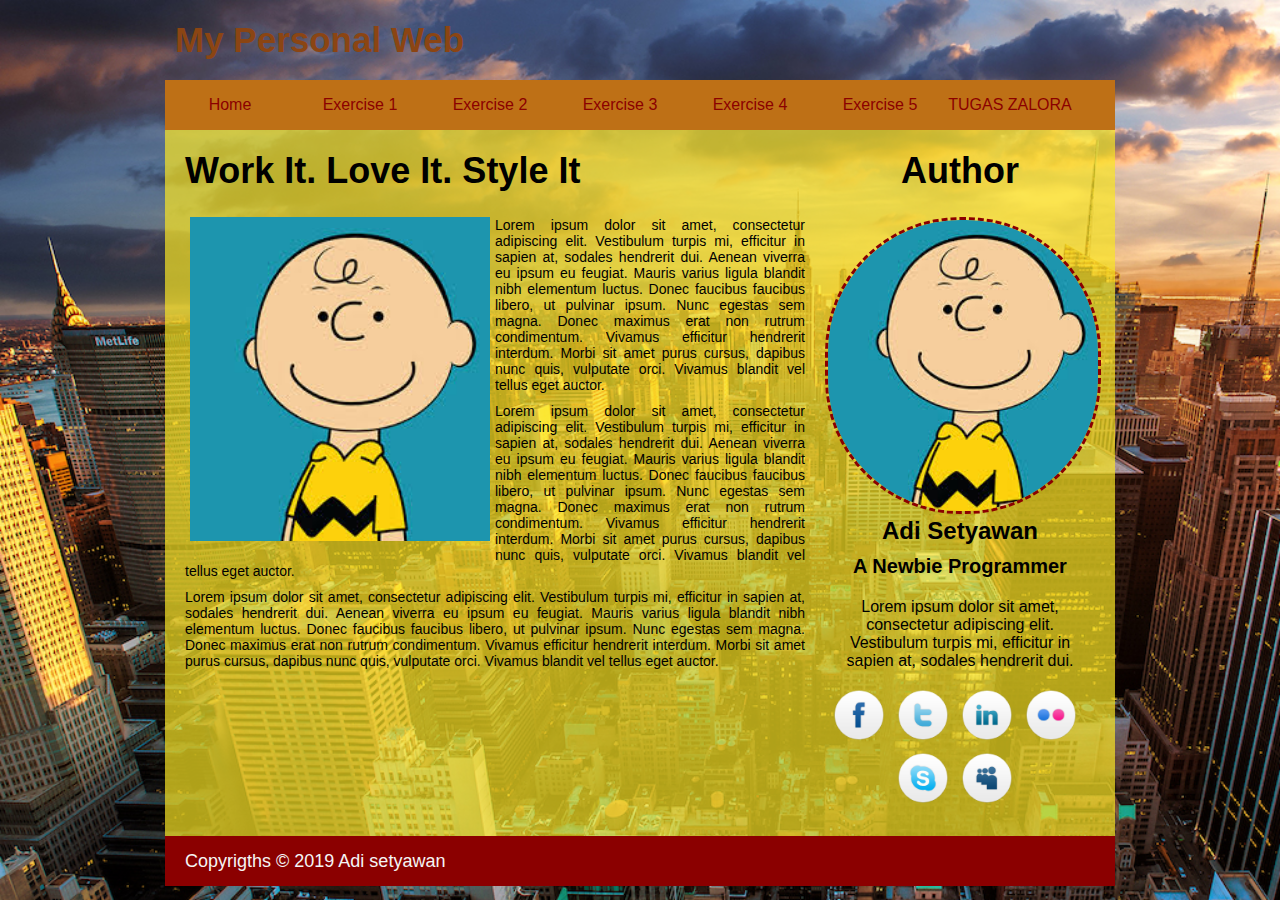
<file: index.html>
<!DOCTYPE html>
<html lang="en">
<head>
    <meta charset="UTF-8">
    <meta name="viewport" content="width=device-width, initial-scale=1.0">
    <meta http-equiv="X-UA-Compatible" content="ie=edge">
    <title>HTML & CSS</title>
    <link rel="stylesheet" href="style/style.css">
</head>
<body>
    <div id="wrapper">
        <div id="header">
            <!-- start header -->
            <h1>My Personal Web</h1>
            <!-- end header -->
        </div>
        <div id="menu">
            <!-- start menu -->
            <ul>
                <li><a href="#">Home</a></li>
                <li><a href="exe-1/index.html">Exercise 1</a></li>
                <li><a href="exe-2/index.html">Exercise 2</a></li>
                <li><a href="exe-3/index.html">Exercise 3</a></li>
		        <li><a href="exe-4/index.html">Exercise 4</a></li>
                <li><a href="exe-5/index.html">Exercise 5</a></li>
                <li><a href="task/task.html">TUGAS ZALORA</a></li>
            </ul>
            <!-- end menu -->
        </div>
        <div id="content">
            <!-- start content -->
            <div id="content_left">
                <!-- start left -->
                <h2>Work It. Love It. Style It</h2>
                <p><img src="images/charli.jpeg" alt=""> Lorem ipsum dolor sit amet, consectetur adipiscing elit. Vestibulum turpis mi, efficitur in sapien at, sodales hendrerit dui. Aenean viverra eu ipsum eu feugiat. Mauris varius ligula blandit nibh elementum luctus. Donec faucibus faucibus libero, ut pulvinar ipsum. Nunc egestas sem magna. Donec maximus erat non rutrum condimentum. Vivamus efficitur hendrerit interdum. Morbi sit amet purus cursus, dapibus nunc quis, vulputate orci. Vivamus blandit vel tellus eget auctor.</p>
                <p>Lorem ipsum dolor sit amet, consectetur adipiscing elit. Vestibulum turpis mi, efficitur in sapien at, sodales hendrerit dui. Aenean viverra eu ipsum eu feugiat. Mauris varius ligula blandit nibh elementum luctus. Donec faucibus faucibus libero, ut pulvinar ipsum. Nunc egestas sem magna. Donec maximus erat non rutrum condimentum. Vivamus efficitur hendrerit interdum. Morbi sit amet purus cursus, dapibus nunc quis, vulputate orci. Vivamus blandit vel tellus eget auctor.</p>
                <p>Lorem ipsum dolor sit amet, consectetur adipiscing elit. Vestibulum turpis mi, efficitur in sapien at, sodales hendrerit dui. Aenean viverra eu ipsum eu feugiat. Mauris varius ligula blandit nibh elementum luctus. Donec faucibus faucibus libero, ut pulvinar ipsum. Nunc egestas sem magna. Donec maximus erat non rutrum condimentum. Vivamus efficitur hendrerit interdum. Morbi sit amet purus cursus, dapibus nunc quis, vulputate orci. Vivamus blandit vel tellus eget auctor.</p>
                
                <!-- end left -->
            </div>
            <div id="content_right">
                <!-- start rigth -->
                <h2>Author</h2>
                <img src="images/charli.jpeg" alt="">
                <h3>Adi Setyawan</h3>
                <h4>A Newbie Programmer</h4>
                <p>Lorem ipsum dolor sit amet, consectetur adipiscing elit. Vestibulum turpis mi, efficitur in sapien at, sodales hendrerit dui.</p>
                <div id="social_media">
                        <img src="images/social_media/1393947994_64_facebook.png" alt="">
                        <img src="images/social_media/1393948029_64_twitter.png" alt="">
                        <img src="images/social_media/1393948172_64_linkedin.png" alt="">
                        <img src="images/social_media/1393948209_64_flickr.png" alt="">
                        <img src="images/social_media/1393948351_64_skype.png" alt="">
                        <img src="images/social_media/1393948368_64_myspace.png" alt="">
                </div>
                <!-- end right -->
            </div>
            <!-- end content -->
        </div>
        <div id="footer">
            <!-- start footer -->
            Copyrigths &copy; 2019 Adi setyawan
            <!-- end footer -->
        </div>
    </div>
    
</body>
</html>
</file>
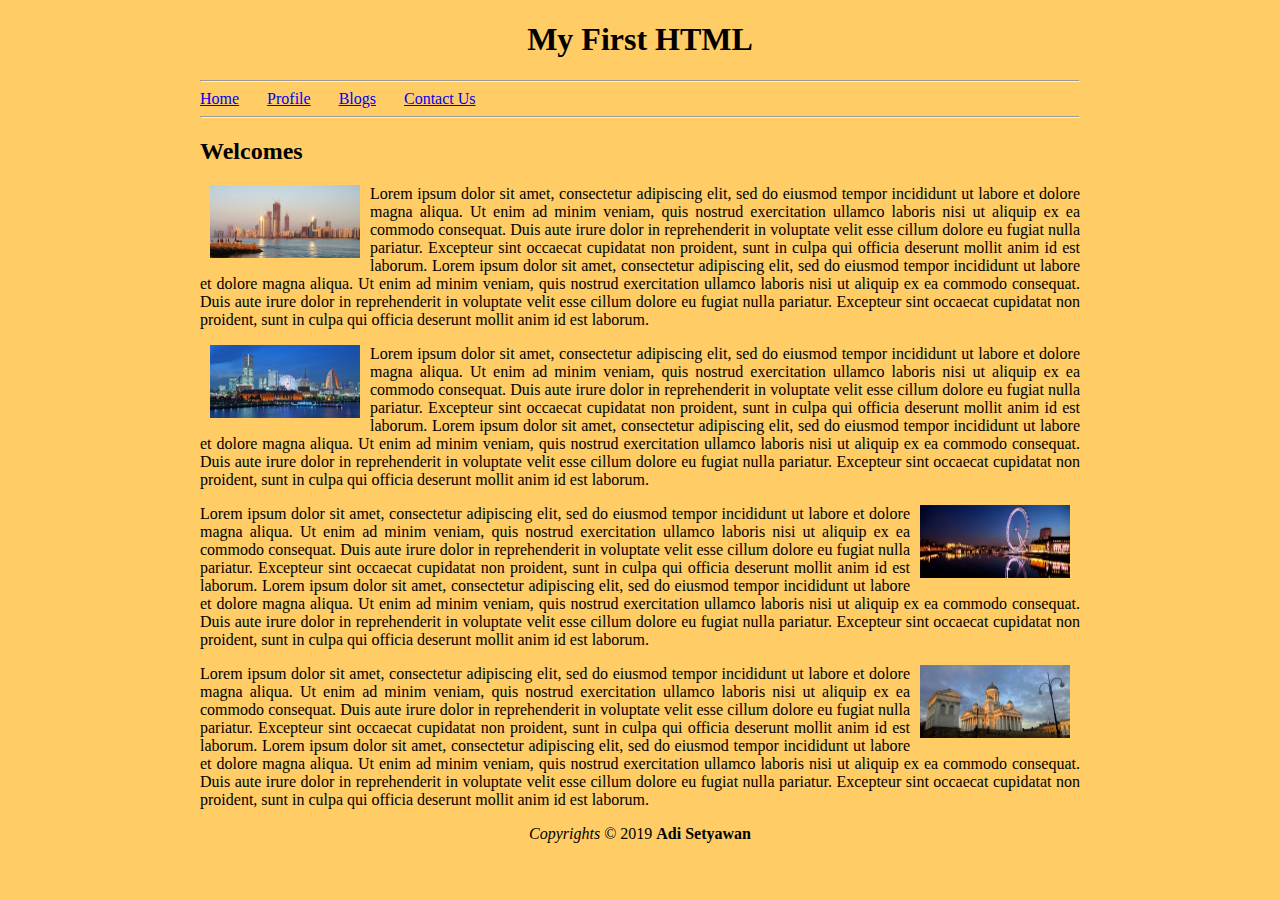
<file: exe-1/index.html>
<!DOCTYPE html>
<html lang="en">
<head>
    <meta charset="UTF-8">
    <meta name="viewport" content="width=device-width, initial-scale=1.0">
    <meta http-equiv="X-UA-Compatible" content="ie=edge">
    <title>BabaTechForID</title>
</head>
<body leftmargin="200" rightmargin="200" bgcolor="#ffcc66">
    <center>
        <h1>My First HTML</h1>
        <!-- <h4>Ini Adalah Awal</h4> -->
    </center>
    <hr>
    <a href="index.html">Home</a> &nbsp&nbsp&nbsp&nbsp&nbsp
    <a href="profile.html">Profile</a> &nbsp&nbsp&nbsp&nbsp&nbsp
    <a href="blogs.html">Blogs</a> &nbsp&nbsp&nbsp&nbsp&nbsp
    <a href="contact.html">Contact Us</a> &nbsp&nbsp&nbsp&nbsp&nbsp
    <hr>
    <h2>Welcomes</h2>
    <p align="justify"><img src="images/city_images/gopego_abu_dhabi.jpg" width="150" align="left" hspace="10"> 
        Lorem ipsum dolor sit amet, consectetur adipiscing elit, 
        sed do eiusmod tempor incididunt ut labore et dolore magna 
        aliqua. Ut enim ad minim veniam, quis nostrud exercitation 
        ullamco laboris nisi ut aliquip ex ea commodo consequat. 
        Duis aute irure dolor in reprehenderit in voluptate velit esse cillum dolore eu fugiat nulla pariatur. 
        Excepteur sint occaecat cupidatat non proident, sunt in culpa qui officia deserunt mollit anim id est laborum.
        Lorem ipsum dolor sit amet, consectetur adipiscing elit, 
        sed do eiusmod tempor incididunt ut labore et dolore magna 
        aliqua. Ut enim ad minim veniam, quis nostrud exercitation 
        ullamco laboris nisi ut aliquip ex ea commodo consequat. 
        Duis aute irure dolor in reprehenderit in voluptate velit esse cillum dolore eu fugiat nulla pariatur. 
        Excepteur sint occaecat cupidatat non proident, sunt in culpa qui officia deserunt mollit anim id est laborum.
    </p>
    <p align="justify"><img src="images/city_images/gopego_yokohama.jpg" width="150" align="left" hspace="10"> Lorem ipsum dolor sit amet, consectetur adipiscing elit, 
        sed do eiusmod tempor incididunt ut labore et dolore magna 
        aliqua. Ut enim ad minim veniam, quis nostrud exercitation 
        ullamco laboris nisi ut aliquip ex ea commodo consequat. 
        Duis aute irure dolor in reprehenderit in voluptate velit esse cillum dolore eu fugiat nulla pariatur. 
        Excepteur sint occaecat cupidatat non proident, sunt in culpa qui officia deserunt mollit anim id est laborum.
        Lorem ipsum dolor sit amet, consectetur adipiscing elit, 
        sed do eiusmod tempor incididunt ut labore et dolore magna 
        aliqua. Ut enim ad minim veniam, quis nostrud exercitation 
        ullamco laboris nisi ut aliquip ex ea commodo consequat. 
        Duis aute irure dolor in reprehenderit in voluptate velit esse cillum dolore eu fugiat nulla pariatur. 
        Excepteur sint occaecat cupidatat non proident, sunt in culpa qui officia deserunt mollit anim id est laborum.
    </p>
    <p align="justify"><img src="images/city_images/gopego_london.jpg" width="150" align="right" hspace="10">Lorem ipsum dolor sit amet, consectetur adipiscing elit, 
        sed do eiusmod tempor incididunt ut labore et dolore magna 
        aliqua. Ut enim ad minim veniam, quis nostrud exercitation 
        ullamco laboris nisi ut aliquip ex ea commodo consequat. 
        Duis aute irure dolor in reprehenderit in voluptate velit esse cillum dolore eu fugiat nulla pariatur. 
        Excepteur sint occaecat cupidatat non proident, sunt in culpa qui officia deserunt mollit anim id est laborum.
        Lorem ipsum dolor sit amet, consectetur adipiscing elit, 
        sed do eiusmod tempor incididunt ut labore et dolore magna 
        aliqua. Ut enim ad minim veniam, quis nostrud exercitation 
        ullamco laboris nisi ut aliquip ex ea commodo consequat. 
        Duis aute irure dolor in reprehenderit in voluptate velit esse cillum dolore eu fugiat nulla pariatur. 
        Excepteur sint occaecat cupidatat non proident, sunt in culpa qui officia deserunt mollit anim id est laborum.
    </p>
    <p align="justify"><img src="images/city_images/Helsinki,Finlandia.jpg" width="150" align="right" hspace="10">Lorem ipsum dolor sit amet, consectetur adipiscing elit, 
        sed do eiusmod tempor incididunt ut labore et dolore magna 
        aliqua. Ut enim ad minim veniam, quis nostrud exercitation 
        ullamco laboris nisi ut aliquip ex ea commodo consequat. 
        Duis aute irure dolor in reprehenderit in voluptate velit esse cillum dolore eu fugiat nulla pariatur. 
        Excepteur sint occaecat cupidatat non proident, sunt in culpa qui officia deserunt mollit anim id est laborum.
        Lorem ipsum dolor sit amet, consectetur adipiscing elit, 
        sed do eiusmod tempor incididunt ut labore et dolore magna 
        aliqua. Ut enim ad minim veniam, quis nostrud exercitation 
        ullamco laboris nisi ut aliquip ex ea commodo consequat. 
        Duis aute irure dolor in reprehenderit in voluptate velit esse cillum dolore eu fugiat nulla pariatur. 
        Excepteur sint occaecat cupidatat non proident, sunt in culpa qui officia deserunt mollit anim id est laborum.
    </p>
    <center>
        <footer><em>Copyrights</em> &copy; 2019 <b>Adi Setyawan</b> </footer>
    </center>
</body>
</html>
</file>
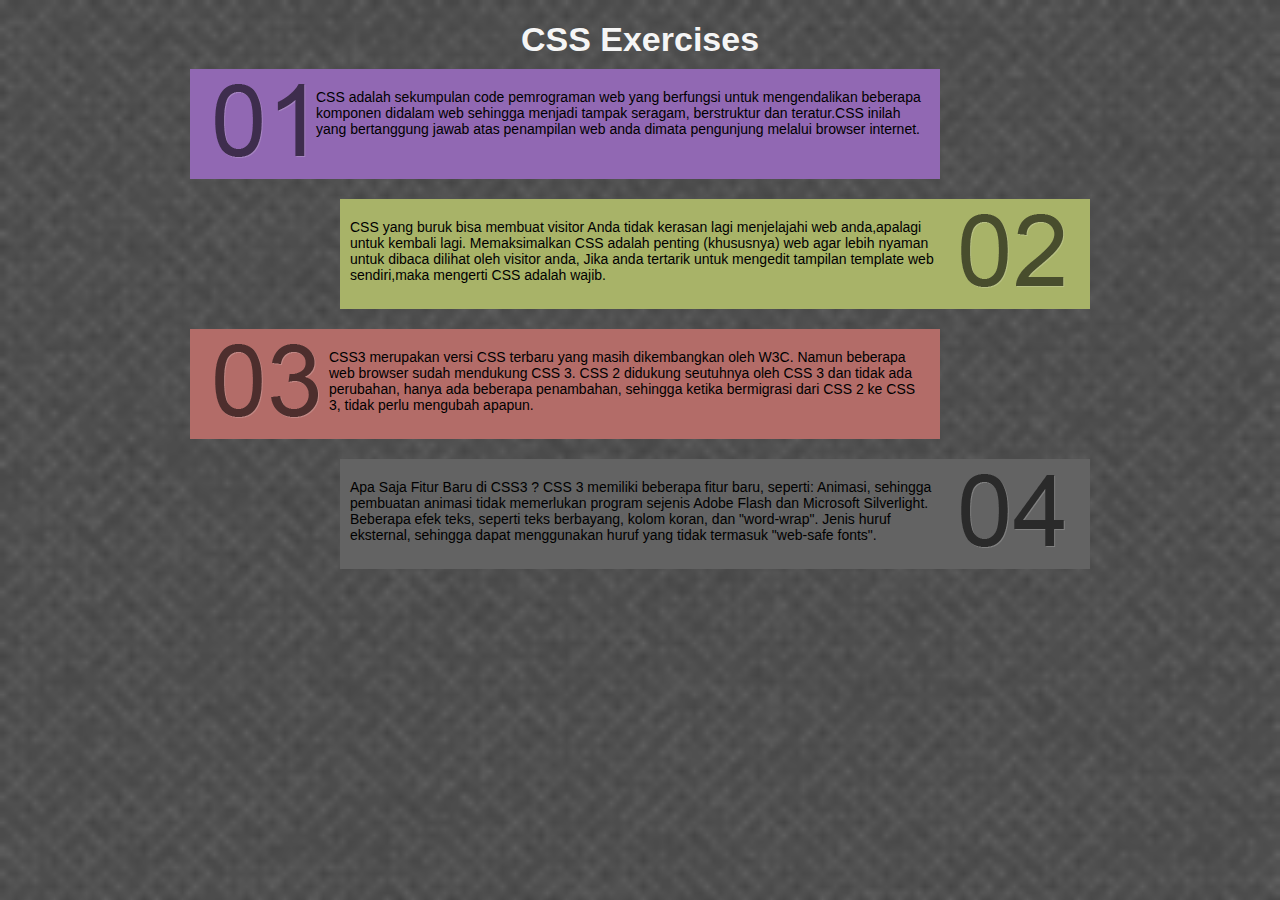
<file: exe-2/index.html>
<!DOCTYPE html>
<html lang="en">
<head>
    <meta charset="UTF-8">
    <meta name="viewport" content="width=device-width, initial-scale=1.0">
    <meta http-equiv="X-UA-Compatible" content="ie=edge">
    <title>Exercise 2</title>
    <link rel="stylesheet" href="style/style.css">
</head>
<body>
    <div id="wrapper">
        <h1>CSS Exercises</h1>

        <div id="satu">
            <img src="images/exercises_01.png">
            <p>CSS adalah sekumpulan code pemrograman web yang berfungsi untuk mengendalikan beberapa komponen didalam web sehingga menjadi tampak seragam,
            berstruktur dan teratur.CSS inilah yang bertanggung jawab atas penampilan web anda dimata pengunjung melalui browser internet.</p>
        </div>
        <div id="dua">
            <img src="images/exercises_02.png">
            <p>CSS yang buruk bisa membuat visitor Anda tidak kerasan lagi menjelajahi web anda,apalagi untuk kembali lagi. 
            Memaksimalkan CSS adalah penting (khususnya) web agar lebih nyaman untuk dibaca dilihat oleh visitor anda, 
            Jika anda tertarik untuk mengedit tampilan template web sendiri,maka mengerti CSS adalah wajib.</p>
        </div>
        <div id="tiga">
            <img src="images/exercises_03.png">
            <p>CSS3 merupakan versi CSS terbaru yang masih dikembangkan oleh W3C. Namun beberapa web browser sudah mendukung CSS 3. 
            CSS 2 didukung seutuhnya oleh CSS 3 dan tidak ada perubahan, hanya ada beberapa penambahan, sehingga ketika bermigrasi dari CSS 2 ke CSS 3, tidak perlu mengubah apapun.</p>
        </div>
        <div id="empat">
            <img src="images/exercises_04.png">
            <p>Apa Saja Fitur Baru di CSS3 ? CSS 3 memiliki beberapa fitur baru, seperti: Animasi, sehingga pembuatan animasi tidak memerlukan program sejenis Adobe Flash dan Microsoft Silverlight.  
                    Beberapa efek teks, seperti teks berbayang, kolom koran, dan "word-wrap". Jenis huruf eksternal, sehingga dapat menggunakan huruf yang tidak termasuk "web-safe fonts".</p>
        </div>
    </div>
</body>
</html>
</file>
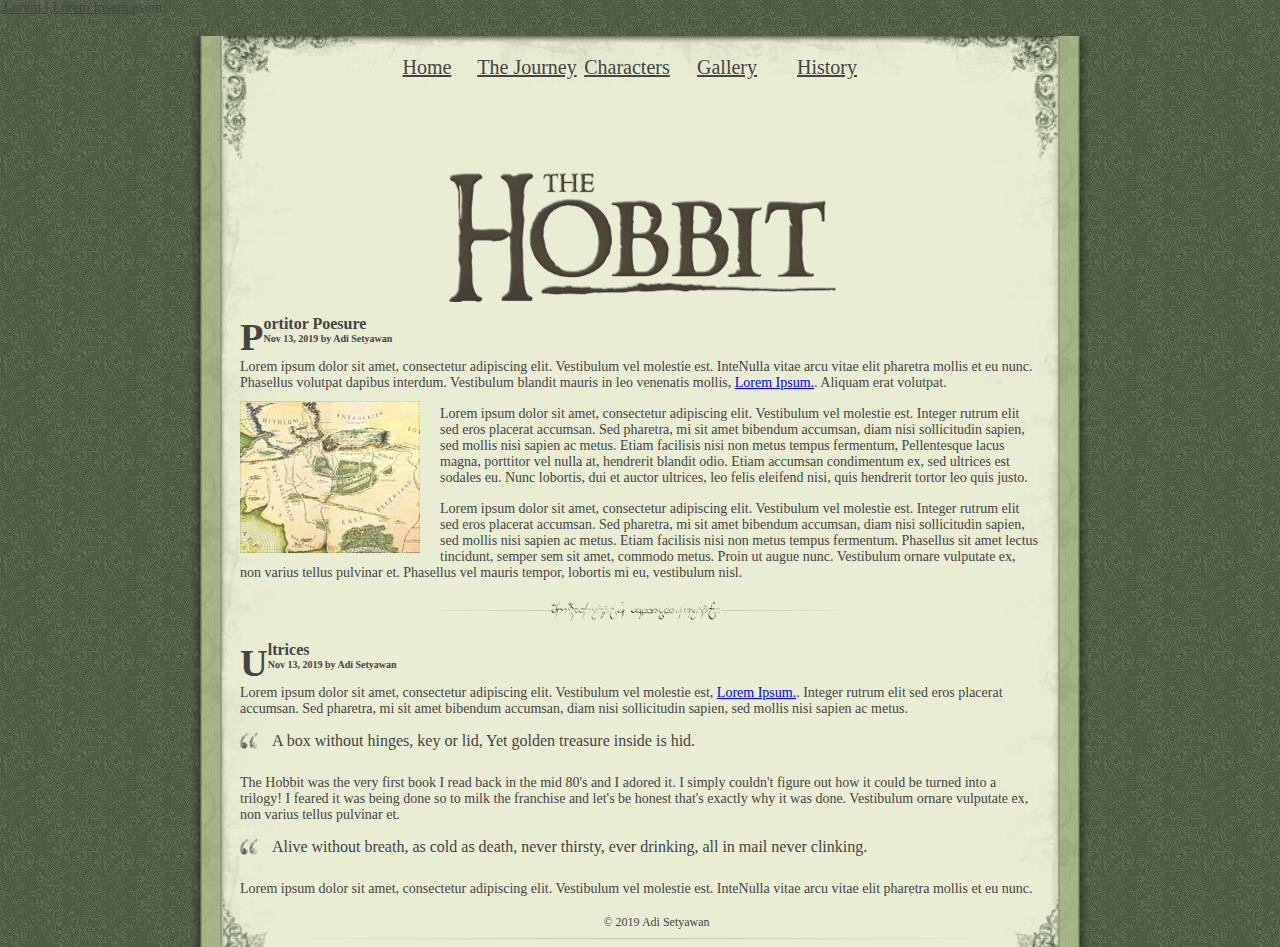
<file: exe-3/index.html>
<!DOCTYPE html>
<html lang="en">
<head>
    <meta charset="UTF-8">
    <meta name="viewport" content="width=device-width, initial-scale=1.0">,<a href="www.ipsum.com">Lorem I,<a href="www.ipsum.com">Lorem Ipsum.</a>psum.</a>
    <meta http-equiv="X-UA-Compatible" content="ie=edge">
    <title>Exercse 3</title>
    <link rel="stylesheet" href="style.css">
</head>
<body>
    <div id="wrapper">
        <div id="menu">
            <ul>
                <li><a href="#">Home</a></li>
                <li><a href="#">The Journey</a></li>
                <li><a href="#">Characters</a></li>
                <li><a href="#">Gallery</a></li>
                <li><a href="#">History</a></li>
            </ul>
        </div>
        <div id="top-image">
            <img src="images/head_top_logo-hobbit.png">
        </div>
        <div id="content">
            <h1>Portitor Poesure</h1>
            <h2>Nov 13, 2019 by Adi Setyawan</h2>
            <p>Lorem ipsum dolor sit amet, consectetur adipiscing elit. Vestibulum vel molestie est. InteNulla vitae arcu vitae elit pharetra mollis et eu nunc. Phasellus volutpat dapibus interdum. Vestibulum blandit mauris in leo venenatis mollis, <a href="www.ipsum.com">Lorem Ipsum.</a>. Aliquam erat volutpat. </p>
            <img src="images/map.jpg">
            <p>Lorem ipsum dolor sit amet, consectetur adipiscing elit. Vestibulum vel molestie est. Integer rutrum elit sed eros placerat accumsan. Sed pharetra, mi sit amet bibendum accumsan, diam nisi sollicitudin sapien, sed mollis nisi sapien ac metus. Etiam facilisis nisi non metus tempus fermentum, Pellentesque lacus magna, porttitor vel nulla at, hendrerit blandit odio. Etiam accumsan condimentum ex, sed ultrices est sodales eu. Nunc lobortis, dui et auctor ultrices, leo felis eleifend nisi, quis hendrerit tortor leo quis justo.</p>
            <p>Lorem ipsum dolor sit amet, consectetur adipiscing elit. Vestibulum vel molestie est. Integer rutrum elit sed eros placerat accumsan. Sed pharetra, mi sit amet bibendum accumsan, diam nisi sollicitudin sapien, sed mollis nisi sapien ac metus. Etiam facilisis nisi non metus tempus fermentum. Phasellus sit amet lectus tincidunt, semper sem sit amet, commodo metus. Proin ut augue nunc. Vestibulum ornare vulputate ex, non varius tellus pulvinar et. Phasellus vel mauris tempor, lobortis mi eu, vestibulum nisl. </p>
            <div class="divider"></div>
            <h1>Ultrices</h1>
            <h2>Nov 13, 2019 by Adi Setyawan</h2>
            <p>Lorem ipsum dolor sit amet, consectetur adipiscing elit. Vestibulum vel molestie est, <a href="www.ipsum.com">Lorem Ipsum.</a>. Integer rutrum elit sed eros placerat accumsan. Sed pharetra, mi sit amet bibendum accumsan, diam nisi sollicitudin sapien, sed mollis nisi sapien ac metus. </p>
            <!-- <img src="images/quote.gif"> -->
            <blockquote class="quote">
                <p>A box without hinges, key or lid, Yet golden treasure inside is hid.</p>
            </blockquote>

            <p>The Hobbit was the very first book I read back in the mid 80's and I adored it. I simply couldn't figure out how it could be turned into a trilogy! I feared it was being done so to milk the franchise and let's be honest that's exactly why it was done. Vestibulum ornare vulputate ex, non varius tellus pulvinar et. </p>

            <blockquote class="quote">
                    <p>Alive without breath, as cold as death, never thirsty, ever drinking, all in mail never clinking.</p>
            </blockquote>
            <p>Lorem ipsum dolor sit amet, consectetur adipiscing elit. Vestibulum vel molestie est. InteNulla vitae arcu vitae elit pharetra mollis et eu nunc.</p>
        </div>

        <div id="footer">
            &copy; 2019 Adi Setyawan
        </div>
    </div>
</body>
</html>
</file>
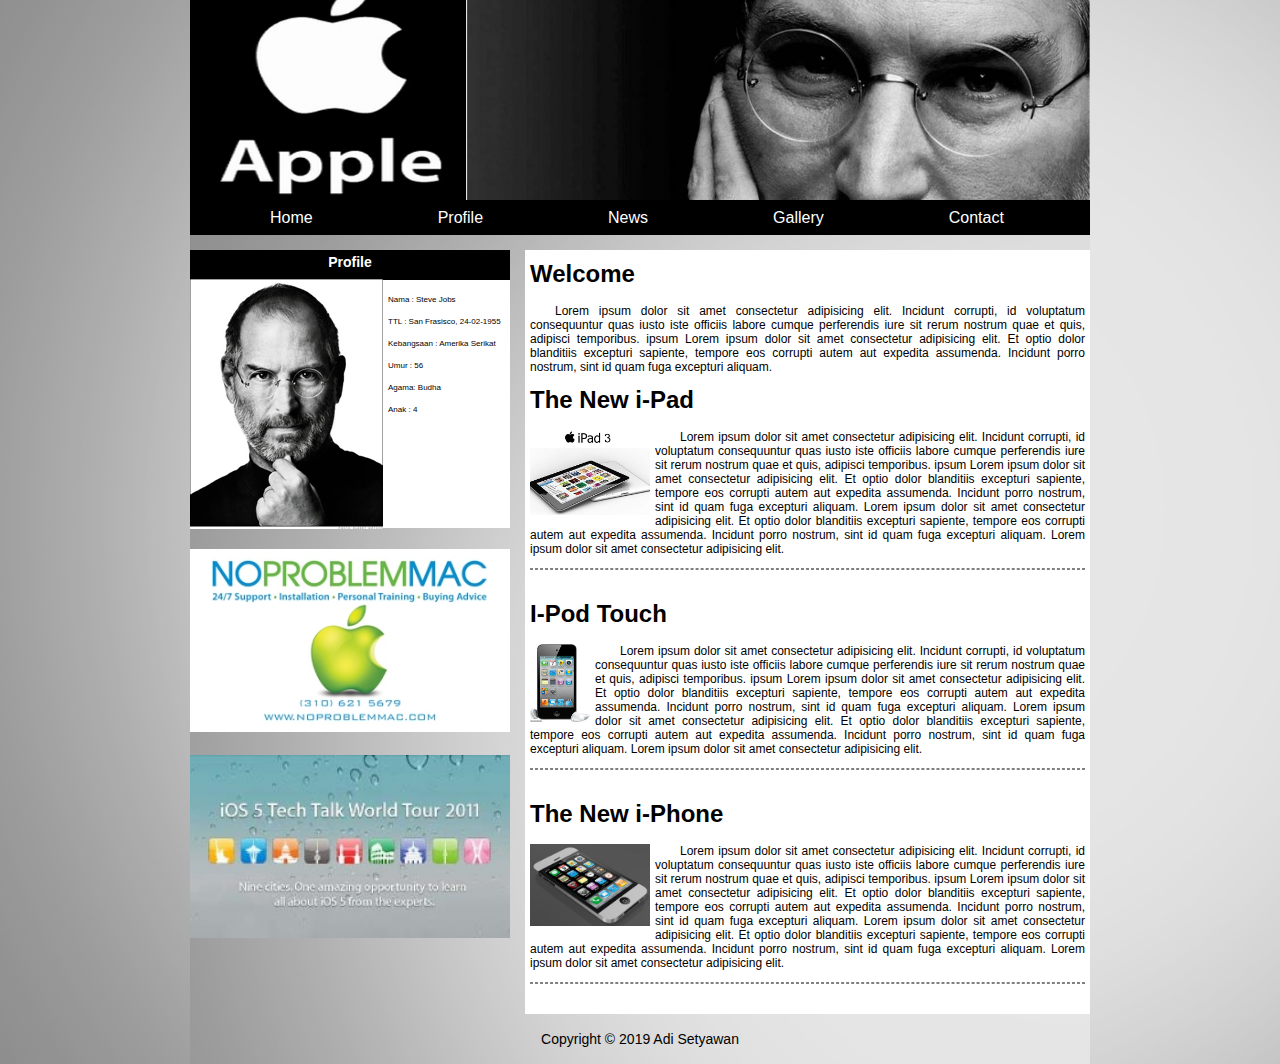
<file: exe-4/index.html>
<!DOCTYPE html>
<html lang="en">
<head>
    <meta charset="UTF-8">
    <meta name="viewport" content="width=device-width, initial-scale=1.0">
    <meta http-equiv="X-UA-Compatible" content="ie=edge">
    <title>Exercie 4</title>
    <link rel="stylesheet" href="style.css">
</head>
<body>
    <div id="wrapper">
        <div id="header">
            <div id="header_left">
                <img src="images/logo-apple1.jpg" alt="">
            </div>
            <div id="header_right">
                <img src="images/steve-jobs-face.jpg" alt="">
            </div>
        </div>
        <div id="nav">
            <div class="menu">
                <ul>
                    <li><a href="#">Home</a></li>
                    <li><a href="#">Profile</a></li>
                    <li><a href="#">News</a></li>
                    <li><a href="#">Gallery</a></li>
                    <li><a href="#">Contact</a></li>
                </ul>
            </div>
        </div>
        <div id="content">
            <div id="content_left">
                <div id="profile">
                    <h1>Profile</h1>
                    <img src="images/10974v7-max-250x250.jpg">
                    <p>
                        Nama : Steve Jobs <br>
                        TTL  : San Frasisco, 24-02-1955 <br>
                        Kebangsaan : Amerika Serikat <br>
                        Umur : 56 <br>
                        Agama: Budha <br> 
                        Anak : 4
                    </p>
                </div>
                <div id="other">
                    <img src="images/noproblemmac.jpeg">
                    <img src="images/thumb.php.jpg">
                </div>
            </div>
            <div id="content_right">
                <div id="container">
                    <h1>Welcome</h1>
                    <p class="indent">Lorem ipsum dolor sit amet consectetur adipisicing elit. Incidunt corrupti, id voluptatum consequuntur quas iusto iste officiis labore cumque perferendis iure sit rerum nostrum quae et quis, adipisci temporibus. ipsum
                        Lorem ipsum dolor sit amet consectetur adipisicing elit. Et optio dolor blanditiis excepturi sapiente, tempore eos corrupti autem aut expedita assumenda. Incidunt porro nostrum, sint id quam fuga excepturi aliquam.   
                    </p>
                    <div id="satu">
                        <h1>The New i-Pad</h1>
                        <img src="images/ipad3-2.jpg">
                        <p class="indent">Lorem ipsum dolor sit amet consectetur adipisicing elit. Incidunt corrupti, id voluptatum consequuntur quas iusto iste officiis labore cumque perferendis iure sit rerum nostrum quae et quis, adipisci temporibus. ipsum
                            Lorem ipsum dolor sit amet consectetur adipisicing elit. Et optio dolor blanditiis excepturi sapiente, tempore eos corrupti autem aut expedita assumenda. Incidunt porro nostrum, sint id quam fuga excepturi aliquam. 
                            Lorem ipsum dolor sit amet consectetur adipisicing elit. Et optio dolor blanditiis excepturi sapiente, tempore eos corrupti autem aut expedita assumenda. Incidunt porro nostrum, sint id quam fuga excepturi aliquam.
                            Lorem ipsum dolor sit amet consectetur adipisicing elit. 
                            <hr>
                        </p>    
                    </div>
                    <div id="dua">
                        <h1>I-Pod Touch</h1>
                        <img src="images/ipod-touch-4g.jpg">
                        <p class="indent">Lorem ipsum dolor sit amet consectetur adipisicing elit. Incidunt corrupti, id voluptatum consequuntur quas iusto iste officiis labore cumque perferendis iure sit rerum nostrum quae et quis, adipisci temporibus. ipsum
                            Lorem ipsum dolor sit amet consectetur adipisicing elit. Et optio dolor blanditiis excepturi sapiente, tempore eos corrupti autem aut expedita assumenda. Incidunt porro nostrum, sint id quam fuga excepturi aliquam. 
                            Lorem ipsum dolor sit amet consectetur adipisicing elit. Et optio dolor blanditiis excepturi sapiente, tempore eos corrupti autem aut expedita assumenda. Incidunt porro nostrum, sint id quam fuga excepturi aliquam.
                            Lorem ipsum dolor sit amet consectetur adipisicing elit. 
                            <hr>
                        </p>
                    </div>
                    <div id="satu">
                        <h1>The New i-Phone</h1>
                        <img src="images/iphone-5-release-date.png">
                        <p class="indent">Lorem ipsum dolor sit amet consectetur adipisicing elit. Incidunt corrupti, id voluptatum consequuntur quas iusto iste officiis labore cumque perferendis iure sit rerum nostrum quae et quis, adipisci temporibus. ipsum
                            Lorem ipsum dolor sit amet consectetur adipisicing elit. Et optio dolor blanditiis excepturi sapiente, tempore eos corrupti autem aut expedita assumenda. Incidunt porro nostrum, sint id quam fuga excepturi aliquam. 
                            Lorem ipsum dolor sit amet consectetur adipisicing elit. Et optio dolor blanditiis excepturi sapiente, tempore eos corrupti autem aut expedita assumenda. Incidunt porro nostrum, sint id quam fuga excepturi aliquam.
                            Lorem ipsum dolor sit amet consectetur adipisicing elit. 
                            <hr>
                        </p>
                    </div>
                </div>
            </div>
            <div id="footer">
                Copyright &copy; 2019 Adi Setyawan
            </div>
        </div>
    </div>
</body>
</html>
</file>
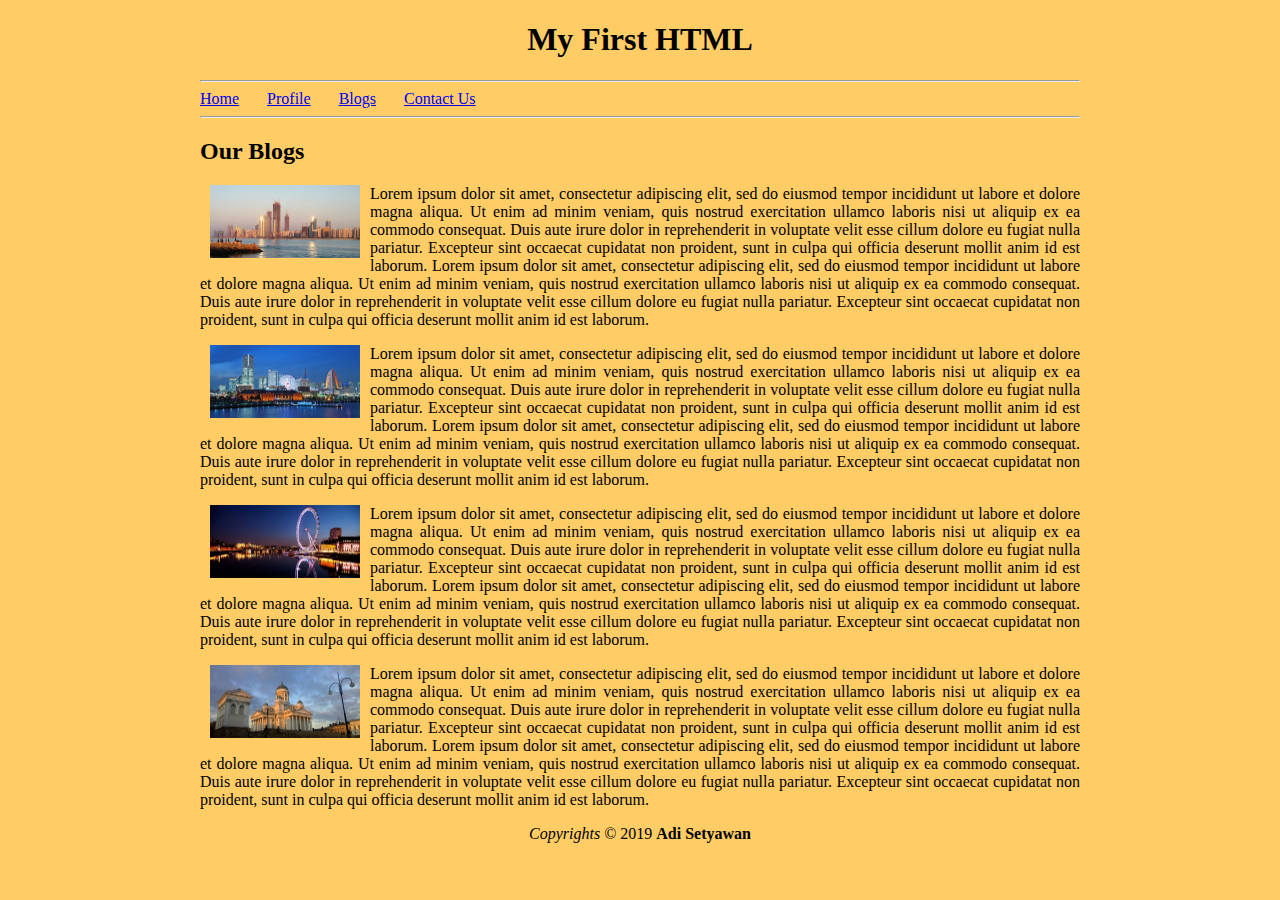
<file: exe-1/blogs.html>
<!DOCTYPE html>
<html lang="en">
<head>
    <meta charset="UTF-8">
    <meta name="viewport" content="width=device-width, initial-scale=1.0">
    <meta http-equiv="X-UA-Compatible" content="ie=edge">
    <title>BabaTechForID</title>
</head>
<body leftmargin="200" rightmargin="200" bgcolor="#ffcc66">
    <center>
        <h1>My First HTML</h1>
        <!-- <h4>Ini Adalah Awal</h4> -->
    </center>
    <hr>
    <center>
    </center>
    <a href="index.html">Home</a> &nbsp&nbsp&nbsp&nbsp&nbsp
    <a href="profile.html">Profile</a> &nbsp&nbsp&nbsp&nbsp&nbsp
    <a href="blogs.html">Blogs</a> &nbsp&nbsp&nbsp&nbsp&nbsp
    <a href="contact.html">Contact Us</a> &nbsp&nbsp&nbsp&nbsp&nbsp
    <hr>
    <h2>Our Blogs</h2>
    <p align="justify"><img src="images/city_images/gopego_abu_dhabi.jpg" width="150" align="left" hspace="10"> 
        Lorem ipsum dolor sit amet, consectetur adipiscing elit, 
        sed do eiusmod tempor incididunt ut labore et dolore magna 
        aliqua. Ut enim ad minim veniam, quis nostrud exercitation 
        ullamco laboris nisi ut aliquip ex ea commodo consequat. 
        Duis aute irure dolor in reprehenderit in voluptate velit esse cillum dolore eu fugiat nulla pariatur. 
        Excepteur sint occaecat cupidatat non proident, sunt in culpa qui officia deserunt mollit anim id est laborum.
        Lorem ipsum dolor sit amet, consectetur adipiscing elit, 
        sed do eiusmod tempor incididunt ut labore et dolore magna 
        aliqua. Ut enim ad minim veniam, quis nostrud exercitation 
        ullamco laboris nisi ut aliquip ex ea commodo consequat. 
        Duis aute irure dolor in reprehenderit in voluptate velit esse cillum dolore eu fugiat nulla pariatur. 
        Excepteur sint occaecat cupidatat non proident, sunt in culpa qui officia deserunt mollit anim id est laborum.
    </p>
    <p align="justify"><img src="images/city_images/gopego_yokohama.jpg" width="150" align="left" hspace="10"> Lorem ipsum dolor sit amet, consectetur adipiscing elit, 
        sed do eiusmod tempor incididunt ut labore et dolore magna 
        aliqua. Ut enim ad minim veniam, quis nostrud exercitation 
        ullamco laboris nisi ut aliquip ex ea commodo consequat. 
        Duis aute irure dolor in reprehenderit in voluptate velit esse cillum dolore eu fugiat nulla pariatur. 
        Excepteur sint occaecat cupidatat non proident, sunt in culpa qui officia deserunt mollit anim id est laborum.
        Lorem ipsum dolor sit amet, consectetur adipiscing elit, 
        sed do eiusmod tempor incididunt ut labore et dolore magna 
        aliqua. Ut enim ad minim veniam, quis nostrud exercitation 
        ullamco laboris nisi ut aliquip ex ea commodo consequat. 
        Duis aute irure dolor in reprehenderit in voluptate velit esse cillum dolore eu fugiat nulla pariatur. 
        Excepteur sint occaecat cupidatat non proident, sunt in culpa qui officia deserunt mollit anim id est laborum.
    </p>
    <p align="justify"><img src="images/city_images/gopego_london.jpg" width="150" align="left" hspace="10">Lorem ipsum dolor sit amet, consectetur adipiscing elit, 
        sed do eiusmod tempor incididunt ut labore et dolore magna 
        aliqua. Ut enim ad minim veniam, quis nostrud exercitation 
        ullamco laboris nisi ut aliquip ex ea commodo consequat. 
        Duis aute irure dolor in reprehenderit in voluptate velit esse cillum dolore eu fugiat nulla pariatur. 
        Excepteur sint occaecat cupidatat non proident, sunt in culpa qui officia deserunt mollit anim id est laborum.
        Lorem ipsum dolor sit amet, consectetur adipiscing elit, 
        sed do eiusmod tempor incididunt ut labore et dolore magna 
        aliqua. Ut enim ad minim veniam, quis nostrud exercitation 
        ullamco laboris nisi ut aliquip ex ea commodo consequat. 
        Duis aute irure dolor in reprehenderit in voluptate velit esse cillum dolore eu fugiat nulla pariatur. 
        Excepteur sint occaecat cupidatat non proident, sunt in culpa qui officia deserunt mollit anim id est laborum.
    </p>
    <p align="justify"><img src="images/city_images/Helsinki,Finlandia.jpg" width="150" align="left" hspace="10">Lorem ipsum dolor sit amet, consectetur adipiscing elit, 
        sed do eiusmod tempor incididunt ut labore et dolore magna 
        aliqua. Ut enim ad minim veniam, quis nostrud exercitation 
        ullamco laboris nisi ut aliquip ex ea commodo consequat. 
        Duis aute irure dolor in reprehenderit in voluptate velit esse cillum dolore eu fugiat nulla pariatur. 
        Excepteur sint occaecat cupidatat non proident, sunt in culpa qui officia deserunt mollit anim id est laborum.
        Lorem ipsum dolor sit amet, consectetur adipiscing elit, 
        sed do eiusmod tempor incididunt ut labore et dolore magna 
        aliqua. Ut enim ad minim veniam, quis nostrud exercitation 
        ullamco laboris nisi ut aliquip ex ea commodo consequat. 
        Duis aute irure dolor in reprehenderit in voluptate velit esse cillum dolore eu fugiat nulla pariatur. 
        Excepteur sint occaecat cupidatat non proident, sunt in culpa qui officia deserunt mollit anim id est laborum.
    </p>
    <center>
        <footer><em>Copyrights</em> &copy; 2019 <b>Adi Setyawan</b> </footer>
    </center>
</body>
</html>
</file>
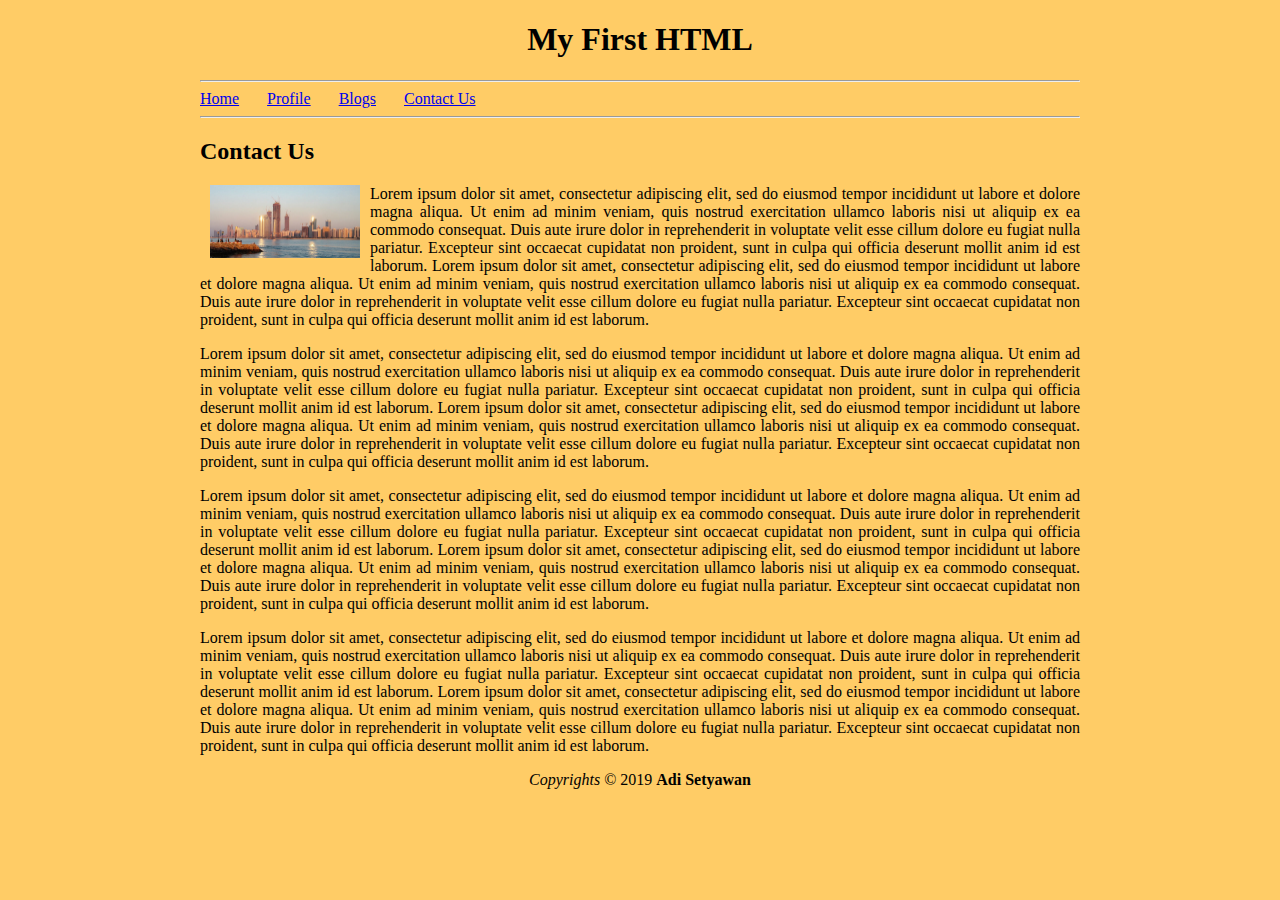
<file: exe-1/contact.html>
<!DOCTYPE html>
<html lang="en">
<head>
    <meta charset="UTF-8">
    <meta name="viewport" content="width=device-width, initial-scale=1.0">
    <meta http-equiv="X-UA-Compatible" content="ie=edge">
    <title>BabaTechForID</title>
</head>
<body leftmargin="200" rightmargin="200" bgcolor="#ffcc66">
    <center>
        <h1>My First HTML</h1>
        <!-- <h4>Ini Adalah Awal</h4> -->
    </center>
    <hr>
    <center>
    </center>
    <a href="index.html">Home</a> &nbsp&nbsp&nbsp&nbsp&nbsp
    <a href="profile.html">Profile</a> &nbsp&nbsp&nbsp&nbsp&nbsp
    <a href="blogs.html">Blogs</a> &nbsp&nbsp&nbsp&nbsp&nbsp
    <a href="contact.html">Contact Us</a> &nbsp&nbsp&nbsp&nbsp&nbsp
    <hr>
    <h2>Contact Us</h2>
    <p align="justify"><img src="images/city_images/gopego_abu_dhabi.jpg" width="150" align="left" hspace="10"> 
        Lorem ipsum dolor sit amet, consectetur adipiscing elit, 
        sed do eiusmod tempor incididunt ut labore et dolore magna 
        aliqua. Ut enim ad minim veniam, quis nostrud exercitation 
        ullamco laboris nisi ut aliquip ex ea commodo consequat. 
        Duis aute irure dolor in reprehenderit in voluptate velit esse cillum dolore eu fugiat nulla pariatur. 
        Excepteur sint occaecat cupidatat non proident, sunt in culpa qui officia deserunt mollit anim id est laborum.
        Lorem ipsum dolor sit amet, consectetur adipiscing elit, 
        sed do eiusmod tempor incididunt ut labore et dolore magna 
        aliqua. Ut enim ad minim veniam, quis nostrud exercitation 
        ullamco laboris nisi ut aliquip ex ea commodo consequat. 
        Duis aute irure dolor in reprehenderit in voluptate velit esse cillum dolore eu fugiat nulla pariatur. 
        Excepteur sint occaecat cupidatat non proident, sunt in culpa qui officia deserunt mollit anim id est laborum.
    </p>
    <p align="justify"> Lorem ipsum dolor sit amet, consectetur adipiscing elit, 
        sed do eiusmod tempor incididunt ut labore et dolore magna 
        aliqua. Ut enim ad minim veniam, quis nostrud exercitation 
        ullamco laboris nisi ut aliquip ex ea commodo consequat. 
        Duis aute irure dolor in reprehenderit in voluptate velit esse cillum dolore eu fugiat nulla pariatur. 
        Excepteur sint occaecat cupidatat non proident, sunt in culpa qui officia deserunt mollit anim id est laborum.
        Lorem ipsum dolor sit amet, consectetur adipiscing elit, 
        sed do eiusmod tempor incididunt ut labore et dolore magna 
        aliqua. Ut enim ad minim veniam, quis nostrud exercitation 
        ullamco laboris nisi ut aliquip ex ea commodo consequat. 
        Duis aute irure dolor in reprehenderit in voluptate velit esse cillum dolore eu fugiat nulla pariatur. 
        Excepteur sint occaecat cupidatat non proident, sunt in culpa qui officia deserunt mollit anim id est laborum.
    </p>
    <p align="justify">Lorem ipsum dolor sit amet, consectetur adipiscing elit, 
        sed do eiusmod tempor incididunt ut labore et dolore magna 
        aliqua. Ut enim ad minim veniam, quis nostrud exercitation 
        ullamco laboris nisi ut aliquip ex ea commodo consequat. 
        Duis aute irure dolor in reprehenderit in voluptate velit esse cillum dolore eu fugiat nulla pariatur. 
        Excepteur sint occaecat cupidatat non proident, sunt in culpa qui officia deserunt mollit anim id est laborum.
        Lorem ipsum dolor sit amet, consectetur adipiscing elit, 
        sed do eiusmod tempor incididunt ut labore et dolore magna 
        aliqua. Ut enim ad minim veniam, quis nostrud exercitation 
        ullamco laboris nisi ut aliquip ex ea commodo consequat. 
        Duis aute irure dolor in reprehenderit in voluptate velit esse cillum dolore eu fugiat nulla pariatur. 
        Excepteur sint occaecat cupidatat non proident, sunt in culpa qui officia deserunt mollit anim id est laborum.
    </p>
    <p align="justify">Lorem ipsum dolor sit amet, consectetur adipiscing elit, 
        sed do eiusmod tempor incididunt ut labore et dolore magna 
        aliqua. Ut enim ad minim veniam, quis nostrud exercitation 
        ullamco laboris nisi ut aliquip ex ea commodo consequat. 
        Duis aute irure dolor in reprehenderit in voluptate velit esse cillum dolore eu fugiat nulla pariatur. 
        Excepteur sint occaecat cupidatat non proident, sunt in culpa qui officia deserunt mollit anim id est laborum.
        Lorem ipsum dolor sit amet, consectetur adipiscing elit, 
        sed do eiusmod tempor incididunt ut labore et dolore magna 
        aliqua. Ut enim ad minim veniam, quis nostrud exercitation 
        ullamco laboris nisi ut aliquip ex ea commodo consequat. 
        Duis aute irure dolor in reprehenderit in voluptate velit esse cillum dolore eu fugiat nulla pariatur. 
        Excepteur sint occaecat cupidatat non proident, sunt in culpa qui officia deserunt mollit anim id est laborum.
    </p>
    <center>
        <footer><em>Copyrights</em> &copy; 2019 <b>Adi Setyawan</b> </footer>
    </center>
</body>
</html>
</file>
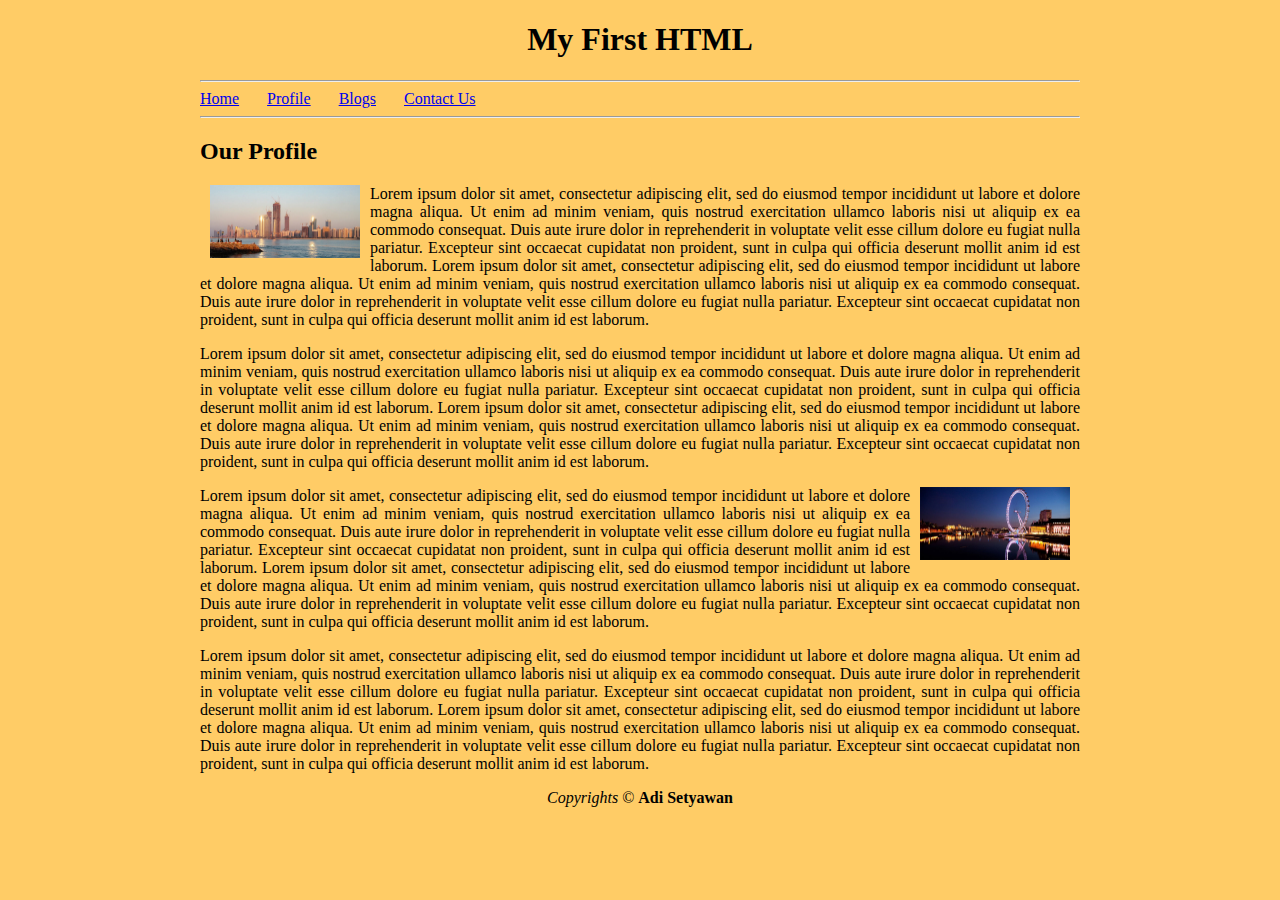
<file: exe-1/profile.html>
<!DOCTYPE html>
<html lang="en">
<head>
    <meta charset="UTF-8">
    <meta name="viewport" content="width=device-width, initial-scale=1.0">
    <meta http-equiv="X-UA-Compatible" content="ie=edge">
    <title>BabaTechForID</title>
</head>
<body leftmargin="200" rightmargin="200" bgcolor="#ffcc66">
    <center>
        <h1>My First HTML</h1>
        <!-- <h4>Ini Adalah Awal</h4> -->
    </center>
    <hr>
    <center>
    </center>
    <a href="index.html">Home</a> &nbsp&nbsp&nbsp&nbsp&nbsp
    <a href="profile.html">Profile</a> &nbsp&nbsp&nbsp&nbsp&nbsp
    <a href="blogs.html">Blogs</a> &nbsp&nbsp&nbsp&nbsp&nbsp
    <a href="contact.html">Contact Us</a> &nbsp&nbsp&nbsp&nbsp&nbsp
    <hr>
    <h2>Our Profile</h2>
    <p align="justify"><img src="images/city_images/gopego_abu_dhabi.jpg" width="150" align="left" hspace="10"> 
        Lorem ipsum dolor sit amet, consectetur adipiscing elit, 
        sed do eiusmod tempor incididunt ut labore et dolore magna 
        aliqua. Ut enim ad minim veniam, quis nostrud exercitation 
        ullamco laboris nisi ut aliquip ex ea commodo consequat. 
        Duis aute irure dolor in reprehenderit in voluptate velit esse cillum dolore eu fugiat nulla pariatur. 
        Excepteur sint occaecat cupidatat non proident, sunt in culpa qui officia deserunt mollit anim id est laborum.
        Lorem ipsum dolor sit amet, consectetur adipiscing elit, 
        sed do eiusmod tempor incididunt ut labore et dolore magna 
        aliqua. Ut enim ad minim veniam, quis nostrud exercitation 
        ullamco laboris nisi ut aliquip ex ea commodo consequat. 
        Duis aute irure dolor in reprehenderit in voluptate velit esse cillum dolore eu fugiat nulla pariatur. 
        Excepteur sint occaecat cupidatat non proident, sunt in culpa qui officia deserunt mollit anim id est laborum.
    </p>
    <p align="justify">Lorem ipsum dolor sit amet, consectetur adipiscing elit, 
        sed do eiusmod tempor incididunt ut labore et dolore magna 
        aliqua. Ut enim ad minim veniam, quis nostrud exercitation 
        ullamco laboris nisi ut aliquip ex ea commodo consequat. 
        Duis aute irure dolor in reprehenderit in voluptate velit esse cillum dolore eu fugiat nulla pariatur. 
        Excepteur sint occaecat cupidatat non proident, sunt in culpa qui officia deserunt mollit anim id est laborum.
        Lorem ipsum dolor sit amet, consectetur adipiscing elit, 
        sed do eiusmod tempor incididunt ut labore et dolore magna 
        aliqua. Ut enim ad minim veniam, quis nostrud exercitation 
        ullamco laboris nisi ut aliquip ex ea commodo consequat. 
        Duis aute irure dolor in reprehenderit in voluptate velit esse cillum dolore eu fugiat nulla pariatur. 
        Excepteur sint occaecat cupidatat non proident, sunt in culpa qui officia deserunt mollit anim id est laborum.
    </p>
    <p align="justify"><img src="images/city_images/gopego_london.jpg" width="150" align="right" hspace="10">Lorem ipsum dolor sit amet, consectetur adipiscing elit, 
        sed do eiusmod tempor incididunt ut labore et dolore magna 
        aliqua. Ut enim ad minim veniam, quis nostrud exercitation 
        ullamco laboris nisi ut aliquip ex ea commodo consequat. 
        Duis aute irure dolor in reprehenderit in voluptate velit esse cillum dolore eu fugiat nulla pariatur. 
        Excepteur sint occaecat cupidatat non proident, sunt in culpa qui officia deserunt mollit anim id est laborum.
        Lorem ipsum dolor sit amet, consectetur adipiscing elit, 
        sed do eiusmod tempor incididunt ut labore et dolore magna 
        aliqua. Ut enim ad minim veniam, quis nostrud exercitation 
        ullamco laboris nisi ut aliquip ex ea commodo consequat. 
        Duis aute irure dolor in reprehenderit in voluptate velit esse cillum dolore eu fugiat nulla pariatur. 
        Excepteur sint occaecat cupidatat non proident, sunt in culpa qui officia deserunt mollit anim id est laborum.
    </p>
    <p align="justify">Lorem ipsum dolor sit amet, consectetur adipiscing elit, 
        sed do eiusmod tempor incididunt ut labore et dolore magna 
        aliqua. Ut enim ad minim veniam, quis nostrud exercitation 
        ullamco laboris nisi ut aliquip ex ea commodo consequat. 
        Duis aute irure dolor in reprehenderit in voluptate velit esse cillum dolore eu fugiat nulla pariatur. 
        Excepteur sint occaecat cupidatat non proident, sunt in culpa qui officia deserunt mollit anim id est laborum.
        Lorem ipsum dolor sit amet, consectetur adipiscing elit, 
        sed do eiusmod tempor incididunt ut labore et dolore magna 
        aliqua. Ut enim ad minim veniam, quis nostrud exercitation 
        ullamco laboris nisi ut aliquip ex ea commodo consequat. 
        Duis aute irure dolor in reprehenderit in voluptate velit esse cillum dolore eu fugiat nulla pariatur. 
        Excepteur sint occaecat cupidatat non proident, sunt in culpa qui officia deserunt mollit anim id est laborum.
    </p>
    <center>
        <footer><em>Copyrights</em> &copy; <b>Adi Setyawan</b> </footer>
    </center>
</body>
</html>
</file>
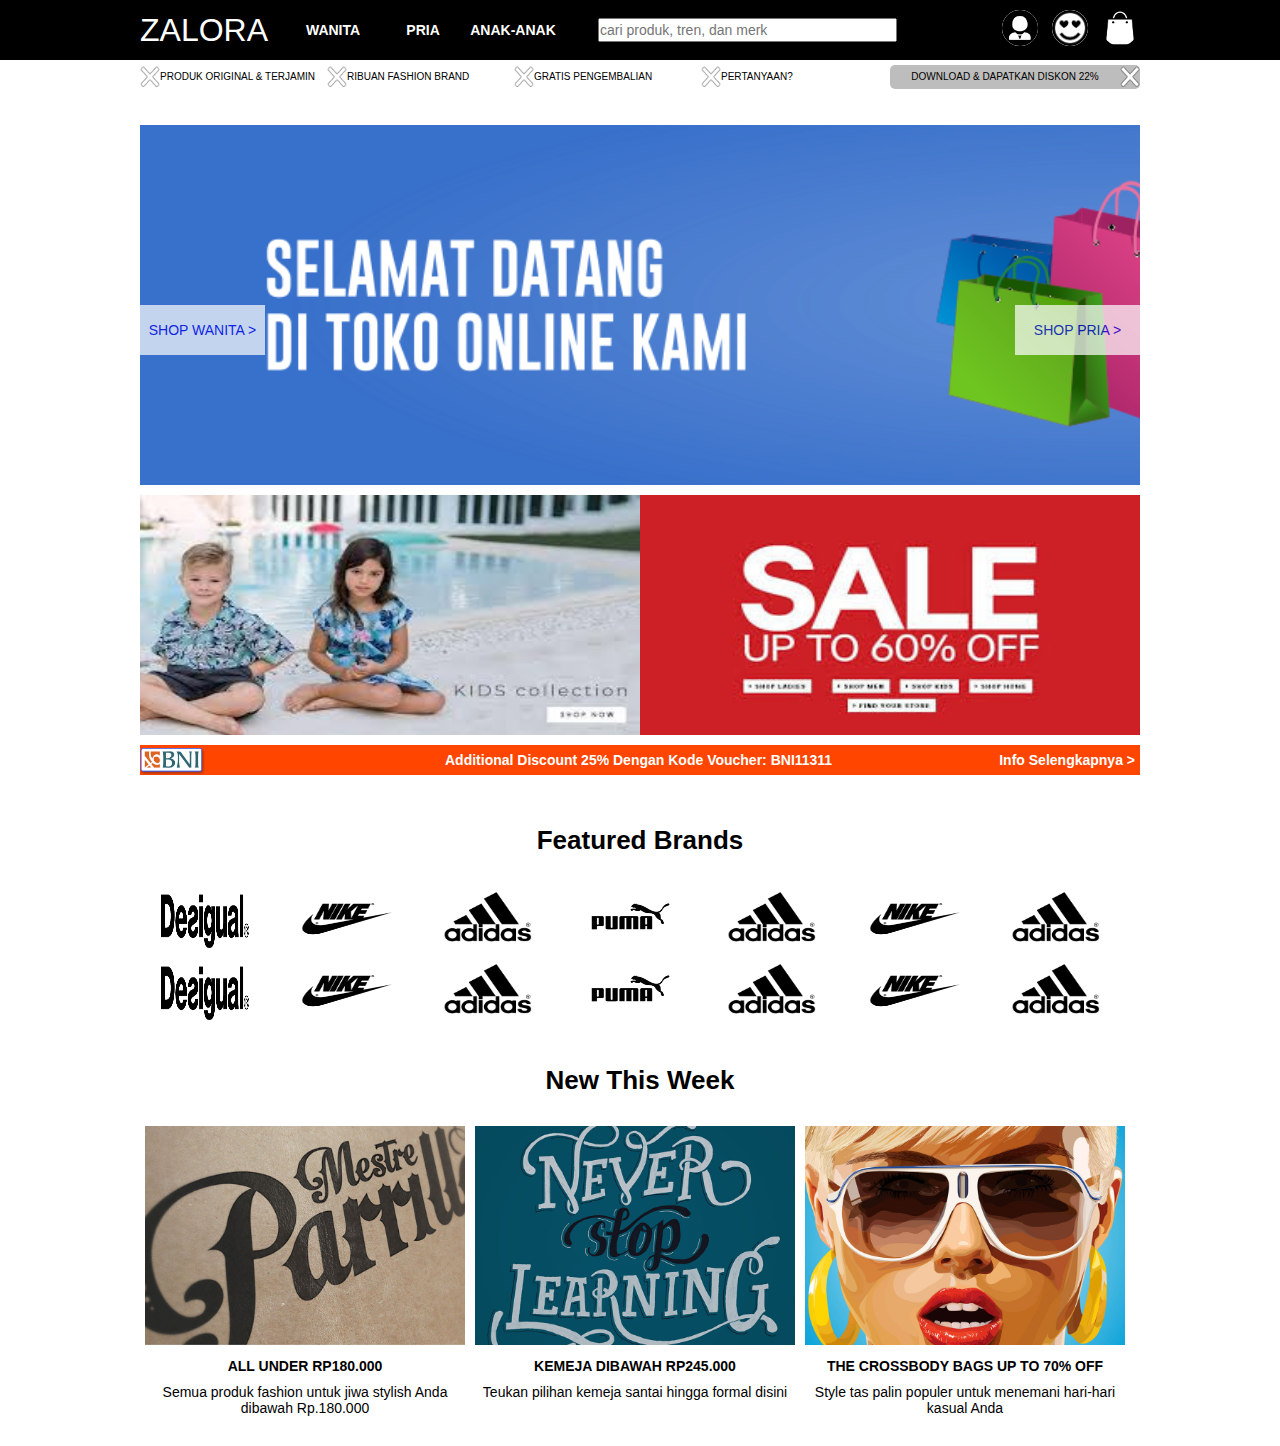
<file: task/task.html>
<!DOCTYPE html>
<html lang="en">
<head>
    <meta charset="UTF-8">
    <meta name="viewport" content="width=device-width, initial-scale=1.0">
    <meta http-equiv="X-UA-Compatible" content="ie=edge">
    <title>Task</title>
    <link rel="stylesheet" href="task.css">
</head>
<body>
    <div id="wrapper">
        <div id="header">
            <div class="container">
                <span class="satu"><a href="#">ZALORA</a></span>
                <span class="dua">
                    <ul>
                        <li><a href="#" id="itemgallery">Wanita</a></li>
                        <li><a href="#" id="itemnews">Pria</a></li>
                        <li><a href="#" id="itemcontact">Anak-Anak</a></li>
                    </ul>
                </span>
                <span class="duatiga"><input type="text" placeholder="cari produk, tren, dan merk"></span>
                <span class="tiga">
                    <ul>
                        <li><a href="#" id="itemcontact"><img src="images/brands/images.png"></a></a></li>
                        <li><a href="#" id="itemcontact"><img src="images/PikPng.com_smiley-logo-png_2294340.png"></a></a></li>
                        <li><a href="#" id="itemcontact"><img src="images/brands/user-profile.png"></a></li>
                    </ul>
                </span>
            </div>
        </div>
        <div class="container">
            <div id="header-bottom">
                <div class="header-bottom-left">
                        <ul>
                            <li><a href="#" id="itemcontact"><img src="images/close.png"> produk original & Terjamin</a></li>
                            <li><a href="#" id="itemcontact"><img src="images/close.png">Ribuan fashion Brand</a></li>
                            <li><a href="#" id="itemcontact"><img src="images/close.png">Gratis Pengembalian</a></li>
                            <li><a href="#" id="itemcontact"><img src="images/close.png">Pertanyaan?</a></li>
                        </ul>
                </div>
                <div class="header-bottom-right">
                        <a href="#" id="itemcontact">Download & dapatkan diskon 22%<img src="images/close.png"></a>
                </div>
            </div>
        </div>
        <div id="sliderwrapper">
            <div class="container">
                <div id="banner">
                        <!-- <center><h1>Gambar Banner Diskon</h1></center> -->
                    <span class="wanita"><a href="#">SHOP WANITA ></a></span>
                    <span class="pria"><a href="#">SHOP PRIA ></a></span>
                </div>
            </div>
        </div>
        <div id="content">
            <div class="container">
                <div id="banner-kid">
                    <div id="banner-kid-left"><img src="images/imagesKids.jpeg"></div>
                    <div id="banner-kid-right"><img src="images/images (1).jpeg"></div>
                </div>
                <div id="payment-promo"><img src="images/bni-logo.png"><span>Additional Discount 25% Dengan Kode Voucher: BNI11311<a href="#">Info Selengkapnya ></a></span></div>
                <div id="brands">
                    <h1>Featured Brands</h1>
                    <div class="brands_top_item"><img src="images/brands/desigual-logo.png"></div>
                    <div class="brands_top_item"><img src="images/brands/nike-logo.png"></div>
                    <div class="brands_top_item"><img src="images/brands/adidas-logo.png"></div>
                    <div class="brands_top_item"><img src="images/brands/puma-logo.png"></div>
                    <div class="brands_top_item"><img src="images/brands/adidas-logo.png"></div>
                    <div class="brands_top_item"><img src="images/brands/nike-logo.png"></div>
                    <div class="brands_top_item"><img src="images/brands/adidas-logo.png"></div>
                    <div class="brands_top_item"><img src="images/brands/desigual-logo.png"></div>
                    <div class="brands_top_item"><img src="images/brands/nike-logo.png"></div>
                    <div class="brands_top_item"><img src="images/brands/adidas-logo.png"></div>
                    <div class="brands_top_item"><img src="images/brands/puma-logo.png"></div>
                    <div class="brands_top_item"><img src="images/brands/adidas-logo.png"></div>
                    <div class="brands_top_item"><img src="images/brands/nike-logo.png"></div>
                    <div class="brands_top_item"><img src="images/brands/adidas-logo.png"></div>
                </div>
                <div class="container">
                    <div id="content_top">
                        <h1>New This Week</h1>
                        <div class="content_top_item">
                            <img src="images/images gallery/p1.jpg">
                            <h1>ALL UNDER RP180.000</h1>
                            <p>Semua produk fashion untuk jiwa stylish Anda dibawah Rp.180.000</p>
                        </div>
                        <div class="content_top_item">
                            <img src="images/images gallery/p4.jpg">
                            <h1>KEMEJA DIBAWAH RP245.000</h1>
                            <p>Teukan pilihan kemeja santai hingga formal disini</p>
                        </div>
                        <div class="content_top_item">
                            <img src="images/images gallery/p15.jpg">
                            <h1>THE CROSSBODY BAGS UP TO 70% OFF</h1>
                            <p>Style tas palin populer untuk menemani hari-hari kasual Anda</p>
                        </div>
                    </div>
                </div>
            </div>
        </div>
    </div>
    
</body>
</html>
</file>
<file: style/style.css>
* {
    margin: 0px;
    padding: 0px;
    font-size: 14px;
    font-family: Arial, Helvetica, sans-serif;
}
body {
    background-image: url(../images/background/NYC01_WCTHWALL.jpg);
    background-repeat: no-repeat;
    background-size: cover;
    background-attachment: fixed;
}
#wrapper {
    width: 950px;
    min-height: 780px;
    /* background-color: #cccccc; */
    margin: auto;
}
#wrapper #header {
    height: 60px;
    padding-top: 20px;
    padding-left: 10px;
    /* background-color: peru; */
}
#wrapper #header h1 {
    font-size: 35px;
    color: saddlebrown;
}
#wrapper #menu {
    height: 50px;
    background-color: rgb(190, 112, 22);
}
#wrapper #menu ul {
    list-style-type: none;
}
#wrapper #menu ul li {
    float: left;
    /* margin-right: 20px; */
    width: 130px;
    text-align: center;
}
#wrapper #menu ul li a {
    font-size: 16px;
    color: darkred;
    text-decoration: none;
    line-height: 50px;
}
#wrapper #menu ul li a:hover {
    color: yellow;
}
#wrapper #content {
    min-height: 600px;
    overflow: hidden;
    /* background-color: cyan; */
    background-color: rgba(249, 230, 35, 0.7);
}
#wrapper #content #content_left{
    width: 620px;
    min-height: 560px;
    /* background-color: grey; */
    float: left;
    padding-top: 20px;
    padding-left: 20px;
    padding-right: 10px;
    padding-bottom: 20px;
}
#wrapper #content #content_left h2 {
    font-size: 36px;
    margin-bottom: 25px;
}
#wrapper #content #content_left p img {
    width: 300px;
    height: auto;;
    float: left;
    margin-bottom: 10px;
    margin-right: 5px;
    margin-left: 5px;
}
#wrapper #content #content_left p {
    text-align: justify;
    margin-bottom: 10px;
}
#wrapper #content #content_right{
    width: 270px;
    min-height: 560px;
    /* background-color: goldenrod; */
    float: right;
    padding: 20px 20px 20px 10px;
    /* padding-top: 20px;
    padding-bottom: 20px;
    padding-left: 10px;
    padding-right: 20px; */
}
#wrapper #content #content_right h2 {
    text-align: center;
    font-size: 36px;
    margin-bottom: 25px;
}
#wrapper #content #content_right img {
    width: 100%;
    height: auto;
    /* border-style: dashed;
    border-color: goldenrod; */
    border: dashed darkred; 
    border-radius: 135px;
}
#wrapper #content #content_right h3 {
    font-size: 24px;
    text-align: center;
    margin-bottom: 10px;
}
#wrapper #content #content_right h4 {
    font-size: 20px;
    text-align: center;
    margin-bottom: 20px;
}
#wrapper #content #content_right p {
    font-size: 16px;
    text-align: center;
    margin-bottom: 20px;
}
#wrapper #content #content_right #social_media {
    text-align: center;
}
#wrapper #content #content_right #social_media img {
    width: 50px;
    height: auto;
    border: none;
    margin-right: 10px;
    margin-bottom: 10px;
}
#wrapper #footer {
    height: 50px;
    background-color: darkred;
    font-size: 18px;
    color: whitesmoke;
    padding-left: 20px;
    line-height: 50px;
}
</file>
<file: exe-2/style/style.css>
* {
    margin: 0px;
    padding: 0px;
    font-size: 14px;
    font-family: Arial, Helvetica, sans-serif;
}
body {
    background-image: url(../images/tweed.png);
    background-repeat: no-repeat;
    background-size: cover;
    background-attachment: fixed;
}
#wrapper {
    width: 900px;
    height: 550px;
    /* background-color: salmon; */
    margin: auto;
    margin-top: 20px;

}
#wrapper h1{
    font-size: 34px;
    margin-bottom: 10px;
    text-align: center;
    color: whitesmoke;
}
#wrapper #satu {
    background-color: #9168b3;
    height: 110px;
    width: 750px;
    margin-bottom: 20px;
}
#wrapper #satu img{
    float: left;
    margin-left: 25px;
    margin-top: 15px;
    margin-right: 10px;
}
#wrapper #satu p {
    padding-top: 20px;
    padding-right: 10px;
}
#wrapper #dua {
    background-color: #a8b368;
    margin-bottom: 20px;
    height: 110px;
    width: 750px;
    float: right;
    clear: both;
}
#wrapper #dua img{
    float: right;
    margin-left: 15px;
    margin-top: 15px;
    margin-right: 25px;
}
#wrapper #dua p {
    padding-top: 20px;
    padding-left: 10px;
    
}
#wrapper #tiga {
    background-color: #b36c68;
    margin-bottom: 20px;
    height: 110px;
    width: 750px;
    clear: both;
}
#wrapper #tiga img{
    float: left;
    margin-left: 25px;
    margin-top: 15px;
    margin-right: 10px;
}
#wrapper #tiga p {
    padding-top: 20px;
    padding-right: 10px;
}
#wrapper #empat {
    background-color: #636363;
    margin-bottom: 20px;
    height: 110px;
    width: 750px;
    float: right;
    clear: both;
}
#wrapper #empat img{
    float: right;
    margin-left: 15px;
    margin-top: 15px;
    margin-right: 25px;
}
#wrapper #empat p {
    padding-top: 20px;
    padding-left: 10px;
}
</file>
<file: exe-3/style.css>
* {
    padding: 0px;
    margin: 0px;
    font-size: 14px;
    font-family: Cambria, Cochin, Georgia, Times, 'Times New Roman', serif;
    color: #444444;
}
body {
    background-image: url(images/bg.jpg);
}
#wrapper {
    width: 900px;
    min-height: 550px;
    margin: auto;
    margin-top: 20px;
    background-image: url(images/bgcontainer.jpg);
    background-size: contain;
}
#wrapper #menu {
    background-image: url(images/bgcontent.gif);
    /* background-color: turquoise; */
    background-repeat: no-repeat;
    background-size: 835px;
    margin-left: 33px;
    overflow: hidden;
    min-height:125px;
}
#wrapper #menu ul {
    list-style-type: none;
}
#wrapper #menu ul li {
    float: left;
    width: 100px;
}
#wrapper #menu ul li a {
    font-size: 20px;
    display: block;
    height: 20px;
    width: 368px;
    margin-top: 20px;
    margin-left: 20px;
    text-align: center;
}
#wrapper #top-image {
    text-align: center;
    clear: both;
}

#wrapper #content {
    width: 800px;
    height: auto;
    margin: auto;
}
#wrapper #content h1 {
    font-size: 16px;
}
#wrapper #content h2 {
    font-size: 10px;
}
h1:first-letter {
    display: block;
    float: left;
    font-size: 2.4em;
    height: 5px;
}
#wrapper #content img {
    float: left;
    font-weight: bold;
    margin-top: 10px;
    margin-right: 20px;
    margin-bottom: 10px;
}
#wrapper #content p {
    padding-top: 15px;
    /* padding-left: 15px; */
}
#wrapper #content p a {
    color: blue;
}
#wrapper #content blockquote {
    background: url(images/quote.gif) no-repeat;
    color: #555;
    font: normal 1.4em serif;
    padding-left: 22px;
    margin-right: 10px;
}
#wrapper #content blockquote p {
    margin-left: 10px;
    margin-top: 10px;
    margin-bottom: 10px;
    font-size: 16px;
}
#wrapper #content .quote p {
    padding-top: 5px;
}
.divider {
    background: url(images/divider.gif) no-repeat;
    height: 20px;
    margin: 20px auto;
    width: 560px;
}

#wrapper #footer {
    background-image: url(images/bgfooter.gif);
    background-repeat: no-repeat;
    background-size: 835px;
    margin-left: 33px;
    height: 50px;
    font-size: 12px;
    text-align: center;
    line-height: 50px;
}
</file>
<file: exe-4/style.css>
* {
    padding: 0px;
    margin-top: 0px;
    font-size: 12px;
    font-family: Arial, Helvetica, sans-serif;
}
body {
    background-image: url(images/main_bg.gif);
    /* background-color: tomato; */
    min-height: 650px;
}
#wrapper {
    /* background-color: cornflowerblue; */
    width: 900px;
    min-height: 650px;
    margin: auto;
}
#wrapper #header {
    background-color: black;
    width: 900px;
    height: 200px;
}
#wrapper #header #header_left {
    /* background-color: yellow; */
    width: 300px;
    height: 200px;
    float: left;
    position: absolute;
}
#wrapper #header #header_left img {
    width: 290px;
    height: 231px;
    float: left;
    position: relative;
    margin-top: -25px;
}
#wrapper #header #header_right {
    /* background-color: pink; */
    width: 600px;
    height: 200px;
    float: right;
    margin-left: -30px;
}
#wrapper #header #header_right img {
    position: relative;
    width: 624px;
    float: right;
    margin-top: -95px;
    margin-left: -14px;
    margin-right: 0px;
}
#wrapper #nav {
    background-color: black;
    width: 900px;
    height: 35px;
    margin: auto;
    margin-top: -12px;
    position: relative;
}
#wrapper #nav .menu ul {
    list-style-type: none;
}
#wrapper #nav .menu ul li {
    float: left;
    margin-left: 30px;
    margin-right: 25px;
}
#wrapper #nav .menu ul li a {
    font-size: 16px;
    height: 35px;
    text-decoration: none;
    color: white;
    display: block;
    text-align: center;
    line-height: 35px;
    margin-left: 50px;
    margin-right: 20px;
}
#wrapper #content {
    background-image: url(images/main_bg.gif);
    width: 900px;
    min-height: 400px;
    position: absolute;
}
#wrapper #content #content_left {
    /* background-color: darkblue; */
    margin-top: 15px;
    width: 320px;
    height: 385px;
    float: left;
}
#wrapper #content #content_left #profile {
    width: 320px;
    height: 278px;
    background-color: white;
}
#wrapper #content #content_left #profile h1 {
    width: 320px;
    height: 30px;
    background-color: black;
    color: white;
    text-align: center;
    line-height:25px;
    font-size: 14px;
}
#wrapper #content #content_left #profile img {
    border: none;
    float: left;
    margin-top: -10px;
    margin-right: 5px;
}
#wrapper #content #content_left #profile p {
    line-height: 22px;
    font-size: 8px;
    font-weight: 25px;
}
#wrapper #content #content_left #other img {
    width: 320px;
    height: auto;
    margin-top: 20px;
}
#wrapper #content #content_right {
    background-color: white;
    margin-top: 15px;
    width: 565px;
    min-height: 385px;
    float: right;
}
#wrapper #content #content_right #container {
    margin-left: 5px;
    margin-right: 5px;
}
#wrapper #content #content_right .indent {
    text-indent: 25px;
}
#wrapper #content #content_right #satu img {
    width: 120px;
    height: auto;
    float: left;
    margin-right: 5px;
    margin-bottom: 5px;
}
#wrapper #content #content_right #dua img {
    width: 60px;
    height: auto;
    float: left;
    margin-right: 5px;
    margin-bottom: 5px;
}
hr {
    border: 1px dashed;
    margin-bottom: 30px;
}
#wrapper #content #content_right p {
    text-align: justify;
}
#wrapper #content #content_right h1 {
    font-size: 24px;
    margin-top: 10px;
}
#wrapper #content #footer {
    color: black;
    height: 50px;
    width: 900px;
    line-height: 50px;
    position: relative;
    margin: auto;
    clear: both;
    font-size: 14px;
    text-align: center;
}
</file>
<file: task/task.css>
@charset "utf-8";
/* CSS Document */
* {
    margin: 0px;
    padding: 0px;
    font-size: 14px;
    font-family: 'Lucida Sans', 'Lucida Sans Regular', 'Lucida Grande', 'Lucida Sans Unicode', Geneva, Verdana, sans-serif;
}
.container {
    width: 1000px;
    overflow: hidden;
    min-height: 45px;
    margin: auto;
    /* background-color: #cccccc; */
}

#wrapper {
    width: 100%;
    min-height: 650px;
}

#wrapper #header {
    height: 60px;
    background-color: black;
}
#wrapper #header span{
    /* background-color: blanchedalmond; */
    line-height: 60px;
    float: left;
}
#wrapper #header span.satu{
    /* background-color: blanchedalmond; */
    float: left;
}
#wrapper #header span.satu a{
    /* background-color: blanchedalmond; */
    color: white;
    font-size: 32px;
    line-height: 60px;
    float: left;
}
#wrapper #header span.dua{
    /* background-color: blue; */
    color: white;
    font-size: 30px;
    line-height: 60px;
    float: left;
    width: 270px;
    height: 60px;
    margin-right: 20px;
    margin-left: 20px;
    font-weight: bold;
}
#wrapper #header span.dua li{
    /* background-color: tomato; */
    float: left;
    width: 90px;
    height: 60px;
}
#wrapper #header span.duatiga{
    /* background-color: tomato; */
    float: left;
    width: 300px;
    height: 60px;
    margin-right: 20px;
    margin-left: 20px;
}
#wrapper #header span.duatiga input{
    /* background-color: tomato; */
    /* float: left; */
    width: 295px;
    height: 20px;
}
#wrapper #header span.tiga{
    /* background-color: pink; */
    color: white;
    font-size: 30px;
    line-height: 60px;
    float: right;
    width: 220px;
    height: 60px;
}
#wrapper #header span.tiga li{
    /* background-color: tomato; */
    float: right;
    width: 40px;
    height: 60px;
    margin-left: 10px;
}
#wrapper #header span.tiga img{
    background-color: white;
    width: 36px;
    border-radius: 18px;
    margin-top: 10px;
    /* margin-left: 10px; */
}

#wrapper #header ul{
    list-style-type: none;
}
#wrapper #header  ul li{
    /* margin-left: 5px; */
    float: left;
    width: 80px;
}
#wrapper #header a {
    font-size: 14px;
    color: white;
    text-transform: uppercase;
    font-weight: 700px;
    text-decoration: none;
    display: block;
    height: 79px;
    text-align: center;
    font-family: 'Trebuchet MS', 'Lucida Sans Unicode', 'Lucida Grande', 'Lucida Sans', Arial, sans-serif;
}
#wrapper #header .dua a:hover {
    color: lime;
    text-decoration: underline;
}
#wrapper #header-bottom {
    /* background-color: turquoise; */
    margin-top: 5px;
    margin-bottom: 25px;
    height: 35px;
}
#wrapper #header-bottom .header-bottom-left{    /* margin-left: 5px; */
    float: left;
    width: 185px;
    /* background-color: pink; */
    height: 24px;
    width: 750px;
    float: left;
}
#wrapper #header-bottom .header-bottom-left a:hover {
    opacity: 0.6;
    transition: 0.4s;
    color: black;       
    text-decoration: underline;
    /* background-color: gainsboro; */
}
#wrapper #header-bottom .header-bottom-left img{
    /* background-color: pink; */
    height: 22px;
    width: 20px;
    float: left;
    vertical-align: 35px;
}
#wrapper #header-bottom .header-bottom-right{
    background-color: rgb(190, 189, 189);
    height: 24px;
    width: 250px;
    float: left;
    text-align: center;
    border-radius: 5px;
}
#wrapper #header-bottom .header-bottom-right:hover {
    opacity: 0.6;
    transition: 0.4s;
    color: black;
    background-color: gainsboro;
}

#wrapper #header-bottom .header-bottom-right img{
    /* background-color: pink; */
    height: 22px;
    width: 20px;
    float: right;
    vertical-align: 35px;
}
#wrapper #header-bottom ul{
    list-style-type: none;
}
#wrapper #header-bottom  ul li{
    margin-right: 10px;
    float: left;
    width: 177px;
}
#wrapper #header-bottom a {
    /* background-color: teal; */
    line-height: 24px;
    font-size: 10px;
    color: black;
    text-transform: uppercase;
    font-weight: 700px;
    text-decoration: none;
    display: block;
    height: 79px;
    font-family: 'Trebuchet MS', 'Lucida Sans Unicode', 'Lucida Grande', 'Lucida Sans', Arial, sans-serif;
}

#wrapper #sliderwrapper {
    /* background-color: turquoise; */
    height: 360px;
}

#wrapper #sliderwrapper #banner {
    background-image: url(images/banner.png);
    background-size: cover;
    min-height: 360px;
}

#wrapper #sliderwrapper #banner .wanita a{
    background-color: white;
    width: 125px;
    margin-top: 180px;
    height: 50px;
    line-height: 50px;
    float: left;
    text-align: center;
    opacity: 0.7;
    text-decoration: none;
}
#wrapper #sliderwrapper #banner .pria a{
    background-color: white;
    width: 125px;
    margin-top: 180px;
    height: 50px;
    line-height: 50px;
    float: right;
    text-align: center;
    opacity: 0.7;
    text-decoration: none;
}
#wrapper #sliderwrapper #banner a:hover {
    opacity: 0.6;
    transition: 0.4s;
    color: white;
    font-weight: bold;
    background-color: black;
}

#wrapper #content #banner-kid{
    margin-top: 10px;
    min-height: 240px;
    /* position: relative; */
}
#wrapper #banner-kid #banner-kid-left{
    min-height: 240px;
    float: left;
    /* position: relative; */
}
#wrapper #banner-kid #banner-kid-left img{
    width: 500px;
    height: 240px;
    float: left;
    /* position: relative; */
}
#wrapper #banner-kid #banner-kid-right{
    /* background-color: blueviolet; */
    width: 500px;
    min-height: 240px;
    float: right;
    /* position: relative; */
}
#wrapper #banner-kid #banner-kid-right img{
    width: 500px;
    height: 240px;
    float: right;
    /* position: relative; */
}
#wrapper  #payment-promo {
    background-color: orangered;
    min-height: 30px;
    margin-top: 10px;
    margin-bottom: 10px;
    /* position: relative; */
}
#wrapper  #payment-promo img {
    width: 65px;
    margin-top: 3px;
    margin-bottom: -5px;
    float: left;
}
#wrapper #payment-promo span {
   color: white;
   font-size: 14px;
   line-height: 30px;
   font-weight: bold;
   margin-left: 240px;
}
#wrapper #payment-promo a{
    height: 30px;
    float: right;
    color: white;
}
#wrapper #payment-promo a {
    /* background-color: teal; */

    border-radius: 5px;
    padding: 0px 5px;
    line-height: 30px;
    font-size: 14px;
    color: white;
    font-weight: bold;
    text-decoration: none;
    display: block;
    height: 30px;
    text-align: center;
    font-family: 'Trebuchet MS', 'Lucida Sans Unicode', 'Lucida Grande', 'Lucida Sans', Arial, sans-serif;
}
#wrapper #payment-promo a:hover {
    color: lightskyblue;
}
#wrapper #content #brands{
    min-height: 240px;
}
#wrapper #content #brands h1{
    font-size: 26px;
    text-align: center;
    margin-bottom: 30px;
    margin-top: 50px;
}
#wrapper #content #brands .brands_top_item {
    /* background-color: teal; */
    width: 115px;
    height: 72px;
    float: left;
    margin-right: 11px;
    margin-left: 16px;
}
#wrapper #content #brands .brands_top_item img{
    /* background-color: teal; */
    width: 95px;
    height: 65px;
}
#wrapper #content #content_top{
    /* background-color: orange; */
    min-height: 180px;
    overflow: hidden;
    margin-bottom: 20px;
}
#wrapper #content #content_top h1{
    font-size: 26px;
    text-align: center;
    margin-bottom: 30px;
}
#wrapper #content #content_top .content_top_item {
    float: left;
    width: 320px;
    min-height: 180px;
    margin-right: 5px;
    margin-left: 5px;
}
#wrapper #content #content_top .content_top_item:last-child {
    margin-right: 10px;
}
#wrapper #content #content_top .content_top_item img{
    width: 320px;
    height: auto;
    margin-bottom: 10px;
}
#wrapper #content #content_top .content_top_item p {
    margin-bottom: 10px;
    font-family: 'Lucida Sans', 'Lucida Sans Regular', 'Lucida Grande', 'Lucida Sans Unicode', Geneva, Verdana, sans-serif;
    text-align: justify;
    text-align: center;
}
#wrapper #content #content_top .content_top_item h1 {
    margin-bottom: 10px;
    font-family:'Trebuchet MS', 'Lucida Sans Unicode', 'Lucida Grande', 'Lucida Sans', Arial, sans-serif;
    font-size: 14px;
    text-align: center;
}
</file>
